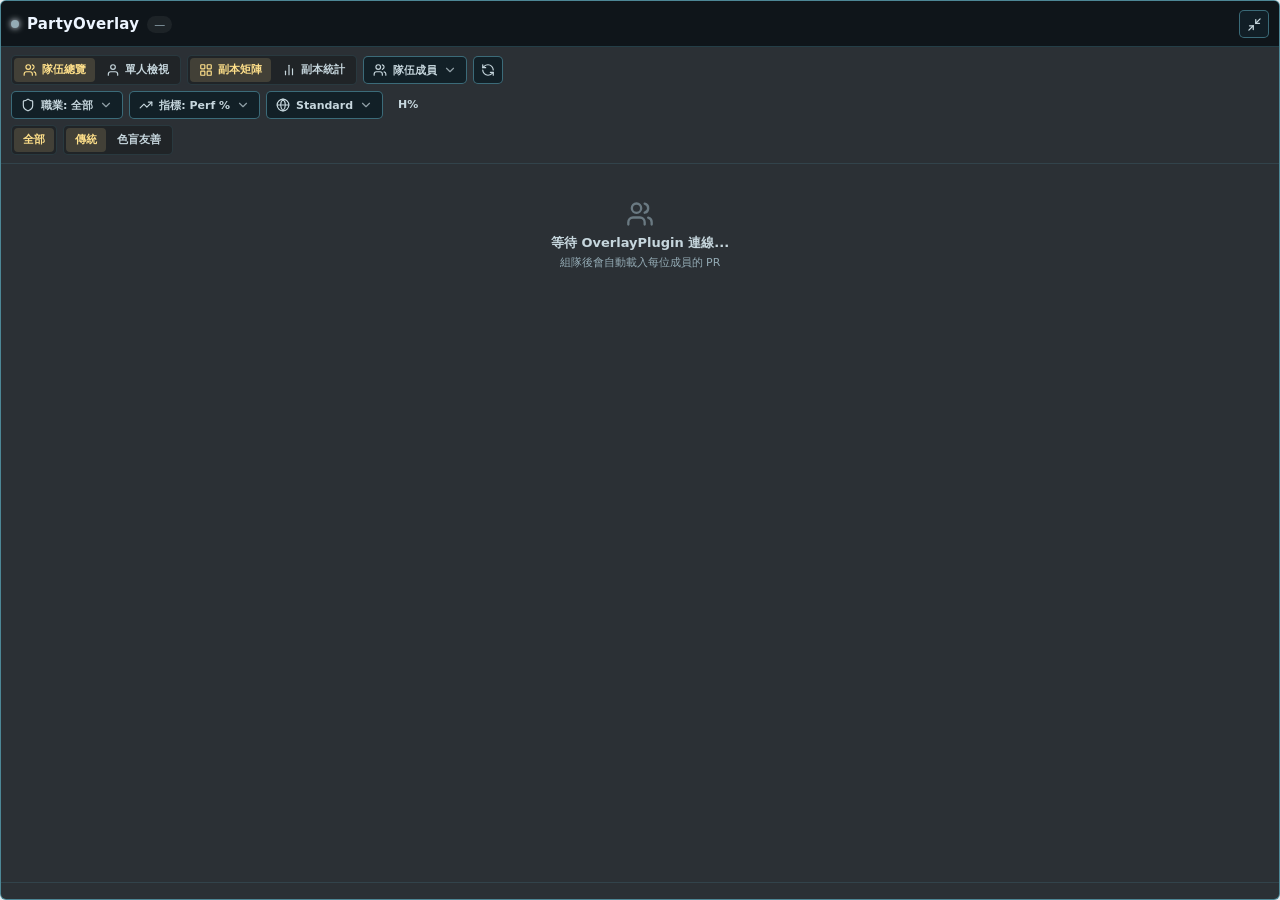
<file: ui/index.html>
<!DOCTYPE html>
<html lang="zh-TW">

<head>
  <meta charset="UTF-8">
  <meta name="viewport" content="width=device-width, initial-scale=1.0">
  <title>PartyOverlay - 隊伍 PR 總覽</title>
  <link rel="stylesheet" href="css/theme.css">
  <link rel="stylesheet" href="css/pr.css">
</head>

<body>
  <div id="app" class="pr-root">

    <!-- Title bar: always visible, this is all that remains when collapsed -->
    <div class="title-bar">
      <div class="title-bar-left">
        <span class="status-dot" id="statusDot" title="OverlayPlugin 連線狀態"></span>
        <h1 class="title">PartyOverlay</h1>
        <span class="badge" id="partyCount">—</span>
      </div>
      <div class="title-bar-right">
        <button class="icon-btn" id="collapseBtn" title="縮小" aria-label="縮小"></button>
      </div>
    </div>

    <!-- Control panel: hidden while collapsed -->
    <div class="control-panel" id="controlPanel">
      <div class="control-row">
        <div class="chip-group" role="tablist" aria-label="檢視模式">
          <button class="chip is-active" id="btnPartyView" data-view="party" role="tab" aria-selected="true">
            <span data-icon="users"></span>隊伍總覽
          </button>
          <button class="chip" id="btnSingleView" data-view="single" role="tab" aria-selected="false">
            <span data-icon="user"></span>單人檢視
          </button>
        </div>

        <div class="chip-group" id="partyLayoutGroup" role="group" aria-label="版面模式">
          <button class="chip is-active" id="btnEncounterLayout" data-layout="encounter" title="副本矩陣對照表">
            <span data-icon="layoutGrid"></span>副本矩陣
          </button>
          <button class="chip" id="btnStatLayout" data-layout="stat" title="單一副本詳細數據">
            <span data-icon="barChart"></span>副本統計
          </button>
        </div>

        <div class="custom-dropdown" id="partyMembersDropdown">
          <button class="dropdown-trigger" id="partyListBtn" title="隊伍成員列表與切換">
            <span data-icon="users"></span>隊伍成員<span class="icon-chevron" data-icon="chevronDown"></span>
          </button>
          <div class="dropdown-menu align-right" id="partyMembersMenu" role="menu" aria-hidden="true">
            <div class="dropdown-empty">尚無成員資料</div>
          </div>
        </div>

        <button class="icon-btn" id="refreshBtn" title="重新抓取排行資料 (按住 Ctrl 清除快取)">
          <span data-icon="refreshCw"></span>
        </button>
      </div>

      <div class="control-row">
        <div class="custom-dropdown" id="jobDropdown">
          <button class="dropdown-trigger" id="jobDropdownBtn" title="職業過濾">
            <span data-icon="shield"></span><span id="jobDropdownLabel">職業: 全部</span><span class="icon-chevron"
              data-icon="chevronDown"></span>
          </button>
          <div class="dropdown-menu" id="jobDropdownMenu">
            <div class="dropdown-group-title">職責分組</div>
            <div class="dropdown-option is-selected" data-value="ALL">全部職業</div>
            <div class="dropdown-option" data-value="Tank">坦克</div>
            <div class="dropdown-option" data-value="Healer">治療</div>
            <div class="dropdown-option" data-value="DPS">輸出</div>
            <div class="dropdown-group-title">具體職業</div>
            <div class="dropdown-option" data-value="PLD">騎士</div>
            <div class="dropdown-option" data-value="WAR">戰士</div>
            <div class="dropdown-option" data-value="DRK">暗黑騎士</div>
            <div class="dropdown-option" data-value="GNB">絕槍戰士</div>
            <div class="dropdown-option" data-value="WHM">白魔法師</div>
            <div class="dropdown-option" data-value="SCH">學者</div>
            <div class="dropdown-option" data-value="AST">占星術士</div>
            <div class="dropdown-option" data-value="SGE">賢者</div>
            <div class="dropdown-option" data-value="MNK">武僧</div>
            <div class="dropdown-option" data-value="DRG">龍騎士</div>
            <div class="dropdown-option" data-value="NIN">忍者</div>
            <div class="dropdown-option" data-value="SAM">武士</div>
            <div class="dropdown-option" data-value="RPR">釤鐮客</div>
            <div class="dropdown-option" data-value="VPR">蝰蛇劍士</div>
            <div class="dropdown-option" data-value="BRD">吟遊詩人</div>
            <div class="dropdown-option" data-value="MCH">機工士</div>
            <div class="dropdown-option" data-value="DNC">舞者</div>
            <div class="dropdown-option" data-value="BLM">黑魔法師</div>
            <div class="dropdown-option" data-value="SMN">召喚師</div>
            <div class="dropdown-option" data-value="RDM">赤魔法師</div>
            <div class="dropdown-option" data-value="PCT">繪靈法師</div>
            <div class="dropdown-option" data-value="BLU">青魔法師</div>
          </div>
        </div>

        <div class="custom-dropdown" id="metricDropdown">
          <button class="dropdown-trigger" id="metricDropdownBtn" title="數據指標">
            <span data-icon="trendingUp"></span><span id="metricDropdownLabel">指標: Perf %</span><span
              class="icon-chevron" data-icon="chevronDown"></span>
          </button>
          <div class="dropdown-menu" id="metricDropdownMenu">
            <div class="dropdown-option is-selected" data-value="perf">Perf % (Percentile)</div>
            <div class="dropdown-option" data-value="rdps">rDPS</div>
            <div class="dropdown-option" data-value="adps">aDPS</div>
            <div class="dropdown-option" data-value="ndps">nDPS</div>
            <div class="dropdown-option" data-value="cdps">cDPS</div>
            <div class="dropdown-option" data-value="hps">HPS</div>
          </div>
        </div>

        <div class="custom-dropdown" id="partitionDropdown">
          <button class="dropdown-trigger" id="partitionDropdownBtn" title="分區版本">
            <span data-icon="globe"></span><span id="partitionDropdownLabel">Standard</span><span class="icon-chevron"
              data-icon="chevronDown"></span>
          </button>
          <div class="dropdown-menu" id="partitionDropdownMenu">
            <div class="dropdown-option is-selected" data-value="standard">Standard</div>
            <div class="dropdown-option" data-value="patch">Current Patch</div>
            <div class="dropdown-option" data-value="all">All Partitions</div>
          </div>
        </div>

        <button class="chip" id="timeframeBtn" title="點擊切換：H% (Historical 歷史最高) / T% (Today 當前 Percentile)">H%</button>
      </div>

      <div class="control-row">
        <div class="chip-group" id="categoryChips" role="group" aria-label="副本分類">
          <button class="chip is-active" data-category="*">全部</button>
        </div>
        <div class="chip-group" id="scaleChips" role="group" aria-label="色階">
          <button class="chip is-active" data-scale="parse" title="FFLogs 慣用色階（灰綠藍紫橘粉金）">傳統</button>
          <button class="chip" data-scale="ordinal" title="單色階，已通過色盲與對比檢查">色盲友善</button>
        </div>
      </div>
    </div>

    <!-- MAIN VIEWS: hidden while collapsed -->
    <main class="main-content" id="mainContent">

      <!-- 1. Party View - Encounter Matrix Layout -->
      <div class="matrix-scroll scroll-thin view-panel" id="matrixScroll">
        <table class="matrix" id="matrix">
          <caption class="sr-only">隊伍成員各副本 PR（百分位）對照表</caption>
          <thead id="matrixHead"></thead>
          <tbody id="matrixBody"></tbody>
        </table>
      </div>

      <!-- 2. Party View - Stat Layout (Single Encounter Stats for all Party Members) -->
      <div class="stat-layout-scroll scroll-thin view-panel" id="statLayoutScroll" style="display: none;">
        <div class="stat-toolbar">
          <span class="stat-label">選擇副本</span>
          <div class="custom-dropdown" id="statEncounterDropdown">
            <button class="dropdown-trigger" id="statEncounterBtn" title="選擇統計副本">
              <span data-icon="swords"></span><span id="statEncounterLabel">副本選擇</span><span class="icon-chevron"
                data-icon="chevronDown"></span>
            </button>
            <div class="dropdown-menu" id="statEncounterMenu"></div>
          </div>
          <span class="stat-hint" id="statLayoutHint">顯示全隊成員在此副本的詳細數據</span>
        </div>
        <table class="matrix stat-matrix" id="statMatrix">
          <caption class="sr-only">隊伍成員單一副本詳細統計表</caption>
          <thead>
            <tr>
              <th class="member-th">成員</th>
              <th class="stat-th">最佳 Percentile</th>
              <th class="stat-th">中位數 Percentile</th>
              <th class="stat-th">通關次數</th>
              <th class="stat-th">最快時間</th>
              <th class="stat-th" id="statMetricHeader">最高 rDPS</th>
              <th class="stat-th">參戰職業</th>
            </tr>
          </thead>
          <tbody id="statMatrixBody"></tbody>
        </table>
      </div>

      <!-- 3. Single View (Character Details View) -->
      <div class="single-view-scroll scroll-thin view-panel" id="singleViewScroll" style="display: none;">
        <div class="single-char-card" id="singleCharCard">
          <div class="char-avatar" id="singleCharAvatar">ADV</div>
          <div class="char-details">
            <div class="char-title-row">
              <span class="char-name" id="singleCharName">未選擇玩家</span>
              <span class="char-world" id="singleCharWorld"></span>
              <button class="icon-btn back-btn" id="btnBackToParty" title="返回隊伍總覽">
                <span data-icon="arrowLeft"></span>
              </button>
            </div>
            <div class="char-stats-row">
              <span class="char-stat-item">最佳平均: <b id="singleCharAvgPr">—</b></span>
              <span class="char-stat-item">通關副本: <b id="singleCharClearedCount">—</b></span>
              <span class="char-stat-item">主要職業: <b id="singleCharMainJob">—</b></span>
              <span class="char-stat-item" id="singleCharStatusInfo"></span>
            </div>
          </div>
        </div>

        <table class="matrix single-matrix" id="singleCharTable">
          <caption class="sr-only">個人副本歷史詳細戰績表</caption>
          <thead>
            <tr>
              <th class="single-th">分類</th>
              <th class="single-th">副本名稱</th>
              <th class="single-th">最佳 %</th>
              <th class="single-th">中位數 %</th>
              <th class="single-th">排名 / 樣本</th>
              <th class="single-th" id="singleMetricHeader">rDPS</th>
              <th class="single-th">最快通關</th>
              <th class="single-th">職業</th>
              <th class="single-th">紀錄日期</th>
            </tr>
          </thead>
          <tbody id="singleCharTableBody"></tbody>
        </table>
      </div>

      <!-- Empty State -->
      <div class="empty-state" id="emptyState">
        <div class="empty-icon" data-icon="users" data-icon-size="28"></div>
        <div class="empty-text" id="emptyText">等待 OverlayPlugin 連線...</div>
        <div class="empty-sub" id="emptySub">組隊後會自動載入每位成員的 PR</div>
      </div>
    </main>

    <!-- Legend & Footer: hidden while collapsed -->
    <footer class="footer" id="footer">
      <div class="meta" id="meta"></div>
    </footer>

    <div class="tooltip" id="tooltip" role="tooltip" aria-hidden="true"></div>
  </div>

  <script src="js/icons.js"></script>
  <script src="js/common.js"></script>
  <script src="js/pr.js"></script>
</body>

</html>
</file>
<file: ui/css/theme.css>
/* ==========================================================================
   PartyOverlay shared design tokens
   Palette / radius / shadow lifted directly from FF14MarketOverlay so every
   overlay page in this plugin reads as one family.
   ========================================================================== */

:root {
  --fo-border: rgb(91 170 188 / 55%);
  --fo-border-strong: rgb(91 170 188 / 72%);
  --fo-border-soft: rgb(91 170 188 / 28%);
  --fo-border-faint: rgb(91 170 188 / 16%);

  --fo-bg: rgb(9 15 20 / 86%);
  --fo-bg-header: rgb(9 15 20 / 82%);
  --fo-bg-panel: rgb(13 24 30 / 78%);
  --fo-bg-deep: rgb(8 16 21 / 72%);
  --fo-bg-input: rgb(15 25 31 / 94%);
  --fo-bg-button: rgb(18 32 39 / 96%);
  --fo-bg-row-hover: rgb(41 77 70 / 34%);

  --fo-shadow: 0 0 22px rgb(25 96 118 / 42%);

  --fo-text: #edf5ff;
  --fo-text-dim: #c6d6dd;
  --fo-text-muted: #94abb5;
  --fo-text-faint: #9fb3bd;

  --fo-accent-gold: #ffe08a;
  --fo-accent-green: #79e39d;
  --fo-accent-green-strong: #4ec484;

  --fo-connected: #95f0b9;
  --fo-connected-border: rgb(78 196 132 / 55%);
  --fo-waiting: #f3c67d;
  --fo-waiting-border: rgb(221 167 83 / 46%);
  --fo-error: #ffbbb3;
  --fo-error-border: rgb(225 107 99 / 46%);

  --fo-radius: 6px;
  --fo-radius-sm: 5px;
  --fo-font: Meiryo, "Microsoft JhengHei", system-ui, -apple-system, "Segoe UI", sans-serif;

  /* Role accents - muted to sit inside the teal/steel palette instead of neon glow */
  --role-tank: #6fa4e0;
  --role-healer: #6fd0a0;
  --role-dps: #e2837f;

  /* FFLogs standard percentile scale - kept as-is, this is the domain convention */
  --tier-0: #666666;
  --tier-1: #1eff00;
  --tier-2: #0070ff;
  --tier-3: #a335ee;
  --tier-4: #ff8000;
  --tier-5: #e268a8;
  --tier-6: #e5cc80;
}

* {
  box-sizing: border-box;
}

html, body {
  margin: 0;
  padding: 0;
  width: 100%;
  height: 100%;
  background: transparent;
  overflow: hidden;
}

body {
  font-family: var(--fo-font);
  color: var(--fo-text);
  user-select: none;
  -webkit-font-smoothing: antialiased;
}

.sr-only {
  position: absolute;
  width: 1px;
  height: 1px;
  padding: 0;
  margin: -1px;
  overflow: hidden;
  clip: rect(0 0 0 0);
  white-space: nowrap;
  border: 0;
}

/* Custom slim scrollbars */
* {
  scrollbar-width: thin;
  scrollbar-color: var(--fo-border-soft) transparent;
}

::-webkit-scrollbar {
  width: 6px;
  height: 6px;
}

::-webkit-scrollbar-track {
  background: transparent;
  border-radius: 3px;
}

::-webkit-scrollbar-thumb {
  background: var(--fo-border-soft);
  border-radius: 3px;
  transition: background 0.2s ease;
}

::-webkit-scrollbar-thumb:hover {
  background: var(--fo-border-strong);
}

::-webkit-scrollbar-corner {
  background: transparent;
}

.icon {
  display: block;
  flex-shrink: 0;
}

.spin {
  animation: fo-spin 0.9s linear infinite;
}

@keyframes fo-spin {
  to {
    transform: rotate(360deg);
  }
}

/* ---------- Title bar (always visible - collapses to a small pill) -------- */

.title-bar {
  display: flex;
  align-items: center;
  justify-content: space-between;
  gap: 10px;
  padding: 9px 10px 8px;
  border-bottom: 1px solid var(--fo-border-soft);
  background: var(--fo-bg-header);
}

.title-bar-left {
  display: flex;
  align-items: center;
  gap: 8px;
  min-width: 0;
}

.title {
  margin: 0;
  color: var(--fo-text);
  font-size: 15px;
  font-weight: 700;
  letter-spacing: 0.2px;
  white-space: nowrap;
}

.status-dot {
  width: 8px;
  height: 8px;
  border-radius: 50%;
  flex-shrink: 0;
  background: var(--fo-text-muted);
  box-shadow: 0 0 6px currentColor;
}

.status-dot.is-online {
  background: var(--fo-connected);
  color: var(--fo-connected);
  box-shadow: 0 0 8px var(--fo-connected);
}

.status-dot.is-preview {
  background: var(--fo-waiting);
  color: var(--fo-waiting);
  box-shadow: 0 0 8px var(--fo-waiting);
}

.badge {
  flex-shrink: 0;
  font-size: 11px;
  font-variant-numeric: tabular-nums;
  color: var(--fo-text-muted);
  background: rgb(255 255 255 / 6%);
  padding: 2px 7px;
  border-radius: 12px;
  white-space: nowrap;
}

.title-bar-right {
  display: flex;
  align-items: center;
  gap: 6px;
  flex-shrink: 0;
}

/* ---------- Buttons -------------------------------------------------------- */

.icon-btn {
  display: inline-flex;
  align-items: center;
  justify-content: center;
  width: 30px;
  height: 28px;
  border: 1px solid var(--fo-border);
  border-radius: var(--fo-radius-sm);
  color: var(--fo-text-dim);
  background: var(--fo-bg-button);
  cursor: pointer;
  transition: background 0.15s ease, color 0.15s ease;
}

.icon-btn:hover {
  color: var(--fo-text);
  background: rgb(30 48 56 / 96%);
}

.icon-btn:disabled {
  cursor: default;
  opacity: 0.4;
}

.icon-btn.is-busy .icon {
  animation: fo-spin 0.9s linear infinite;
}

.icon-btn.is-active {
  border-color: rgb(241 210 138 / 64%);
  color: var(--fo-accent-gold);
  background: rgb(39 35 23 / 88%);
}

.connection {
  display: inline-flex;
  align-items: center;
  gap: 6px;
  height: 28px;
  padding: 0 8px;
  border: 1px solid rgb(120 141 150 / 42%);
  border-radius: var(--fo-radius-sm);
  color: var(--fo-text-dim);
  background: rgb(19 29 36 / 82%);
  font-size: 11px;
  flex-shrink: 0;
  white-space: nowrap;
}

.connection.is-connected {
  border-color: var(--fo-connected-border);
  color: var(--fo-connected);
}

.connection.is-preview {
  border-color: var(--fo-waiting-border);
  color: var(--fo-waiting);
}

/* ---------- Chips (segmented toggle groups) -------------------------------- */

.chip-group {
  display: flex;
  gap: 2px;
  background: rgb(0 0 0 / 25%);
  border: 1px solid var(--fo-border-faint);
  border-radius: var(--fo-radius-sm);
  padding: 2px;
}

.chip {
  display: inline-flex;
  align-items: center;
  gap: 5px;
  font: inherit;
  font-size: 11px;
  font-weight: 600;
  line-height: 1.2;
  padding: 4px 9px;
  min-height: 24px;
  background: transparent;
  border: 0;
  border-radius: 4px;
  color: var(--fo-text-dim);
  cursor: pointer;
  transition: background 0.15s ease, color 0.15s ease;
  white-space: nowrap;
}

.chip:hover {
  background: rgb(255 255 255 / 8%);
  color: var(--fo-text);
}

.chip.is-active {
  background: rgb(241 210 138 / 16%);
  color: var(--fo-accent-gold);
  font-weight: 700;
}

/* ---------- Custom dropdowns (overlay-safe: absolute div menu, no native <select>) */

.custom-dropdown {
  position: relative;
  display: inline-block;
}

.dropdown-trigger {
  display: inline-flex;
  align-items: center;
  gap: 6px;
  height: 28px;
  padding: 0 9px;
  border: 1px solid var(--fo-border);
  border-radius: var(--fo-radius-sm);
  color: var(--fo-text-dim);
  background: var(--fo-bg-button);
  font: inherit;
  font-size: 11px;
  font-weight: 600;
  cursor: pointer;
  white-space: nowrap;
}

.dropdown-trigger:hover {
  color: var(--fo-text);
  background: rgb(30 48 56 / 96%);
}

.custom-dropdown.is-open .dropdown-trigger {
  border-color: var(--fo-border-strong);
  color: var(--fo-text);
}

.dropdown-trigger .icon-chevron {
  transition: transform 0.15s ease;
  opacity: 0.7;
}

.custom-dropdown.is-open .dropdown-trigger .icon-chevron {
  transform: rotate(180deg);
}

.dropdown-menu {
  position: absolute;
  top: calc(100% + 4px);
  left: 0;
  z-index: 300;
  min-width: 160px;
  max-height: 260px;
  overflow-y: auto;
  display: none;
  flex-direction: column;
  padding: 4px 0;
  background: #0b1318;
  border: 1px solid var(--fo-border-strong);
  border-radius: var(--fo-radius);
  box-shadow: 0 10px 25px rgb(0 0 0 / 70%);
}

.custom-dropdown.is-open .dropdown-menu {
  display: flex;
}

.dropdown-menu.align-right {
  left: auto;
  right: 0;
}

.dropdown-group-title {
  font-size: 10px;
  font-weight: 700;
  padding: 6px 10px 2px;
  color: var(--fo-text-muted);
  text-transform: uppercase;
  letter-spacing: 0.5px;
}

.dropdown-option {
  font-size: 12px;
  padding: 6px 12px;
  color: var(--fo-text-dim);
  cursor: pointer;
  white-space: nowrap;
  transition: background 0.15s ease, color 0.15s ease;
}

.dropdown-option:hover {
  background: rgb(91 170 188 / 16%);
  color: var(--fo-text);
}

.dropdown-option.is-selected {
  background: rgb(91 170 188 / 24%);
  color: var(--fo-accent-gold);
  font-weight: 700;
}

.dropdown-empty {
  padding: 12px;
  font-size: 11px;
  color: var(--fo-text-muted);
  text-align: center;
}

/* ---------- Row-style popover list (party members) ------------------------ */

.popover-row {
  display: flex;
  align-items: center;
  justify-content: space-between;
  gap: 8px;
  padding: 6px 12px;
  font-size: 12px;
  color: var(--fo-text);
  cursor: pointer;
  transition: background 0.15s ease;
}

.popover-row:hover {
  background: rgb(91 170 188 / 16%);
}

.popover-row-left {
  display: flex;
  align-items: center;
  gap: 8px;
  min-width: 0;
}

/* ---------- Job / role badge ------------------------------------------------ */

.job-badge {
  display: inline-flex;
  align-items: center;
  justify-content: center;
  width: 40px;
  height: 40px;
  min-width: 40px;
  border-radius: 7px;
  background: rgb(0 0 0 / 45%);
  border: 1px solid var(--fo-border-faint);
  color: var(--fo-text-dim);
  flex-shrink: 0;
  padding: 0;
  overflow: hidden;
}

.job-icon-img {
  width: 34px;
  height: 34px;
  object-fit: contain;
  display: block;
}

.job-badge-compact {
  width: 34px;
  height: 34px;
  min-width: 34px;
}

.job-badge-compact .job-icon-img,
.job-badge-compact .icon-job {
  width: 28px;
  height: 28px;
}

.job-badge[data-role="Tank"] {
  border-color: var(--role-tank);
  color: var(--role-tank);
}

.job-badge[data-role="Healer"] {
  border-color: var(--role-healer);
  color: var(--role-healer);
}

.job-badge[data-role="DPS"] {
  border-color: var(--role-dps);
  color: var(--role-dps);
}

.job-badge[data-role="DPS"] {
  border-color: var(--role-dps);
  color: var(--role-dps);
}

/* ---------- Notices --------------------------------------------------------- */

.notice {
  display: flex;
  align-items: center;
  gap: 6px;
  padding: 5px 8px;
  border: 1px solid var(--fo-waiting-border);
  border-radius: var(--fo-radius-sm);
  color: #f2d49a;
  background: rgb(54 40 19 / 72%);
  font-size: 12px;
}

.notice.is-error {
  border-color: var(--fo-error-border);
  color: var(--fo-error);
  background: rgb(59 25 25 / 72%);
}

/* ---------- Tooltip ---------------------------------------------------------- */

.tooltip {
  position: fixed;
  z-index: 500;
  min-width: 200px;
  max-width: 320px;
  padding: 10px 12px;
  border-radius: var(--fo-radius);
  background: #090d16;
  border: 1px solid var(--fo-border-strong);
  box-shadow: 0 10px 30px rgb(0 0 0 / 80%);
  font-size: 11px;
  line-height: 1.5;
  color: var(--fo-text-dim);
  pointer-events: none;
  opacity: 0;
  transition: opacity 0.15s ease;
}

.tooltip.is-visible {
  opacity: 1;
}

.tooltip .tt-title {
  color: var(--fo-accent-gold);
  font-weight: 800;
  font-size: 13px;
  margin-bottom: 6px;
  border-bottom: 1px solid var(--fo-border-faint);
  padding-bottom: 4px;
}

.tooltip .tt-row {
  display: flex;
  justify-content: space-between;
  gap: 12px;
  margin-bottom: 2px;
}

.tooltip .tt-row span:last-child {
  color: var(--fo-text);
  font-weight: 700;
  font-variant-numeric: tabular-nums;
}

.tooltip .tt-foot {
  margin-top: 6px;
  padding-top: 6px;
  border-top: 1px solid var(--fo-border-faint);
  color: var(--fo-text-muted);
  font-size: 10px;
}

@media (prefers-reduced-motion: reduce) {
  .tooltip {
    transition: none;
  }

  .spin {
    animation: none;
  }
}
</file>
<file: ui/css/pr.css>
/* ==========================================================================
   PartyOverlay - 隊伍 PR 總覽
   Page-specific styling on top of theme.css (matrix / stat / single view).
   ========================================================================== */

.pr-root {
  color-scheme: dark;
  font-family: var(--fo-font);
  color: var(--fo-text);
  background: var(--fo-bg);
  border: 1px solid var(--fo-border-strong);
  border-radius: var(--fo-radius);
  box-shadow: var(--fo-shadow);
  display: flex;
  flex-direction: column;
  width: 100%;
  height: 100%;
  box-sizing: border-box;
  overflow: hidden;
  position: relative;

  --cell-w: 44px;
  --cell-h: 34px;
}

.pr-root.is-metric-mode {
  --cell-w: 58px;
}

.pr-root.is-metric-mode .cell {
  font-size: 10px;
}

/* ---------- Collapse behaviour --------------------------------------------- */

.pr-root.is-collapsed {
  width: max-content;
  height: auto;
  box-shadow: none;
}

.pr-root.is-collapsed .title-bar {
  border-bottom: 0;
  border-radius: var(--fo-radius);
}

.pr-root.is-collapsed> :not(.title-bar) {
  display: none;
}

/* ---------- Control panel --------------------------------------------------- */

.control-panel {
  display: flex;
  flex-direction: column;
  gap: 6px;
  padding: 8px 10px;
  border-bottom: 1px solid var(--fo-border-faint);
}

.control-row {
  display: flex;
  align-items: center;
  gap: 6px;
  flex-wrap: wrap;
}

.stat-label {
  font-size: 11px;
  font-weight: 600;
  color: var(--fo-text-muted);
}

/* ---------- Main content & tables ------------------------------------------- */

.main-content {
  position: relative;
  flex: 1;
  min-height: 0;
  padding: 8px 10px;
  display: flex;
  flex-direction: column;
  overflow: hidden;
}

.view-panel {
  transition: opacity 0.2s ease;
}

.stat-layout-scroll,
.single-view-scroll,
.matrix-scroll {
  flex: 1;
  min-height: 0;
  max-height: 100%;
  overflow: auto;
}

.matrix-scroll.is-stale {
  opacity: 0.45;
}

.matrix {
  border-collapse: separate;
  border-spacing: 2px;
  width: 100%;
  font-size: 11px;
}

#matrix {
  width: auto;
}

.matrix th {
  font-weight: 600;
  color: var(--fo-text-muted);
}

/* Encounter matrix header: columns = members (compact job-icon + name-initial) */

.duty-col-th {
  position: sticky;
  left: 0;
  top: 0;
  z-index: 3;
  background: var(--fo-bg);
  width: 84px;
  max-width: 84px;
  text-align: left;
  font-size: 10px;
  color: var(--fo-text-muted);
  padding: 0 8px 4px 2px;
  white-space: nowrap;
}

.member-col-th {
  position: sticky;
  top: 0;
  z-index: 2;
  background: var(--fo-bg);
  width: var(--cell-w);
  min-width: var(--cell-w);
  padding: 0 0 4px;
}

.member-col {
  display: flex;
  flex-direction: column;
  align-items: center;
  gap: 2px;
  cursor: pointer;
  padding: 2px;
  border-radius: var(--fo-radius-sm);
  transition: background 0.15s ease;
}

.member-col:hover {
  background: rgb(255 255 255 / 6%);
}

.job-badge-compact {
  min-width: 26px;
  font-size: 9px;
  padding: 2px 2px;
}

.member-initial {
  font-size: 11px;
  font-weight: 700;
  color: var(--fo-text);
  line-height: 1;
}

.member-initial.is-warn {
  color: var(--fo-waiting);
}

.duty-td {
  position: sticky;
  left: 0;
  z-index: 1;
  background: var(--fo-bg);
  width: 84px;
  max-width: 84px;
  text-align: left;
  font-size: 10px;
  color: var(--fo-text-muted);
  padding: 2px 8px 2px 2px;
  white-space: nowrap;
  overflow: hidden;
  text-overflow: ellipsis;
  cursor: default;
}

.cat-row td {
  font-size: 10px;
  font-weight: 700;
  letter-spacing: 0.4px;
  text-transform: uppercase;
  color: var(--fo-text-muted);
  padding: 6px 2px 2px;
  background: transparent;
}

.summary-row .duty-td.summary-label {
  color: var(--fo-accent-gold);
  font-weight: 700;
}

.cell.is-summary {
  background: rgb(255 255 255 / 4%);
  border-top: 1px solid var(--fo-border-faint);
}

.cell.is-summary b {
  color: var(--fo-accent-gold);
}

.cell.is-summary span {
  color: var(--fo-text-muted);
}

.member-td {
  position: sticky;
  left: 0;
  z-index: 1;
  background: var(--fo-bg);
  padding: 2px 10px 2px 2px;
  white-space: nowrap;
}

.member {
  display: flex;
  align-items: center;
  gap: 6px;
  cursor: pointer;
  padding: 2px 4px;
  border-radius: var(--fo-radius-sm);
  transition: background 0.15s ease;
}

.member:hover {
  background: rgb(255 255 255 / 6%);
}

.member-name {
  font-size: 12px;
  font-weight: 600;
  max-width: 110px;
  overflow: hidden;
  text-overflow: ellipsis;
  display: inline-block;
  vertical-align: bottom;
}

.member-world {
  font-size: 10px;
  color: var(--fo-text-muted);
}

.member-note {
  font-size: 10px;
  color: var(--fo-text-muted);
}

.member-warn {
  color: var(--fo-waiting);
  cursor: help;
}

.cell {
  width: var(--cell-w);
  height: var(--cell-h);
  min-width: var(--cell-w);
  text-align: center;
  font-size: 11px;
  font-weight: 700;
  font-variant-numeric: tabular-nums;
  border-radius: 4px;
  padding: 0;
  cursor: default;
  transition: transform 0.1s ease, filter 0.1s ease;
}

.cell:hover {
  transform: scale(1.06);
  filter: brightness(1.15);
  z-index: 3;
}

.cell.is-empty {
  color: var(--fo-text-muted);
  background: rgb(255 255 255 / 3%);
  font-weight: 400;
}

.cell .star {
  font-size: 9px;
  vertical-align: 2px;
  margin-left: 1px;
}

.summary-td {
  text-align: center;
  font-size: 12px;
  font-variant-numeric: tabular-nums;
  color: var(--fo-text-dim);
  padding-left: 8px;
  white-space: nowrap;
}

.summary-td b {
  color: var(--fo-text);
  font-weight: 700;
}

.summary-td span {
  color: var(--fo-text-muted);
  font-size: 10px;
}

/* ---------- Stat layout ------------------------------------------------------ */

.stat-toolbar {
  display: flex;
  align-items: center;
  gap: 10px;
  margin-bottom: 10px;
  padding: 8px 10px;
  background: var(--fo-bg-panel);
  border: 1px solid var(--fo-border-faint);
  border-radius: var(--fo-radius);
}

.stat-hint {
  font-size: 11px;
  color: var(--fo-text-muted);
  margin-left: auto;
}

.stat-th {
  font-size: 11px;
  text-align: center;
  padding: 6px 10px;
  background: var(--fo-bg-deep);
}

/* ---------- Single view ------------------------------------------------------ */

.single-char-card {
  display: flex;
  align-items: center;
  gap: 14px;
  padding: 12px 16px;
  background: var(--fo-bg-panel);
  border: 1px solid var(--fo-border);
  border-radius: var(--fo-radius);
  margin-bottom: 12px;
}

.char-avatar {
  width: 40px;
  height: 40px;
  border-radius: var(--fo-radius-sm);
  background: rgb(0 0 0 / 40%);
  border: 1px solid var(--fo-border-strong);
  display: flex;
  align-items: center;
  justify-content: center;
  font-weight: 800;
  font-size: 14px;
  color: var(--fo-accent-gold);
  flex-shrink: 0;
}

.char-details {
  flex: 1;
  min-width: 0;
  display: flex;
  flex-direction: column;
  gap: 4px;
}

.char-title-row {
  display: flex;
  align-items: center;
  gap: 10px;
}

.char-name {
  font-size: 15px;
  font-weight: 700;
  color: var(--fo-text);
}

.char-world {
  font-size: 12px;
  color: var(--fo-text-muted);
  background: rgb(255 255 255 / 6%);
  padding: 2px 8px;
  border-radius: 4px;
}

.back-btn {
  margin-left: auto;
}

.char-stats-row {
  display: flex;
  gap: 16px;
  font-size: 12px;
  color: var(--fo-text-dim);
  flex-wrap: wrap;
}

.char-stats-row b {
  color: var(--fo-accent-green);
}

.single-th {
  font-size: 11px;
  text-align: left;
  padding: 6px 10px;
  background: var(--fo-bg-deep);
  color: var(--fo-text-muted);
}

/* ---------- Footer / legend --------------------------------------------------- */

.footer {
  display: flex;
  align-items: center;
  justify-content: space-between;
  gap: 12px;
  flex-wrap: wrap;
  padding: 8px 10px;
  border-top: 1px solid var(--fo-border-faint);
}

.legend {
  display: flex;
  align-items: center;
  gap: 4px;
  font-size: 10px;
  color: var(--fo-text-muted);
}

.legend .legend-label {
  margin-right: 4px;
  font-weight: 600;
}

.legend .swatch {
  min-width: 30px;
  padding: 3px 6px;
  border-radius: 4px;
  text-align: center;
  font-variant-numeric: tabular-nums;
  font-weight: 700;
}

.meta {
  font-size: 10px;
  color: var(--fo-text-muted);
  text-align: right;
}

.meta .meta-warn {
  color: var(--fo-waiting);
}

/* ---------- Empty state -------------------------------------------------------- */

.empty-state {
  display: none;
  flex-direction: column;
  align-items: center;
  padding: 28px 12px;
  text-align: center;
}

.empty-state.is-visible {
  display: flex;
}

.empty-icon {
  color: var(--fo-text-muted);
  opacity: 0.6;
  margin-bottom: 6px;
}

.empty-text {
  font-size: 13px;
  font-weight: 600;
  color: var(--fo-text-dim);
}

.empty-sub {
  font-size: 11px;
  color: var(--fo-text-muted);
  margin-top: 3px;
  max-width: 460px;
  word-break: break-word;
}
</file>
